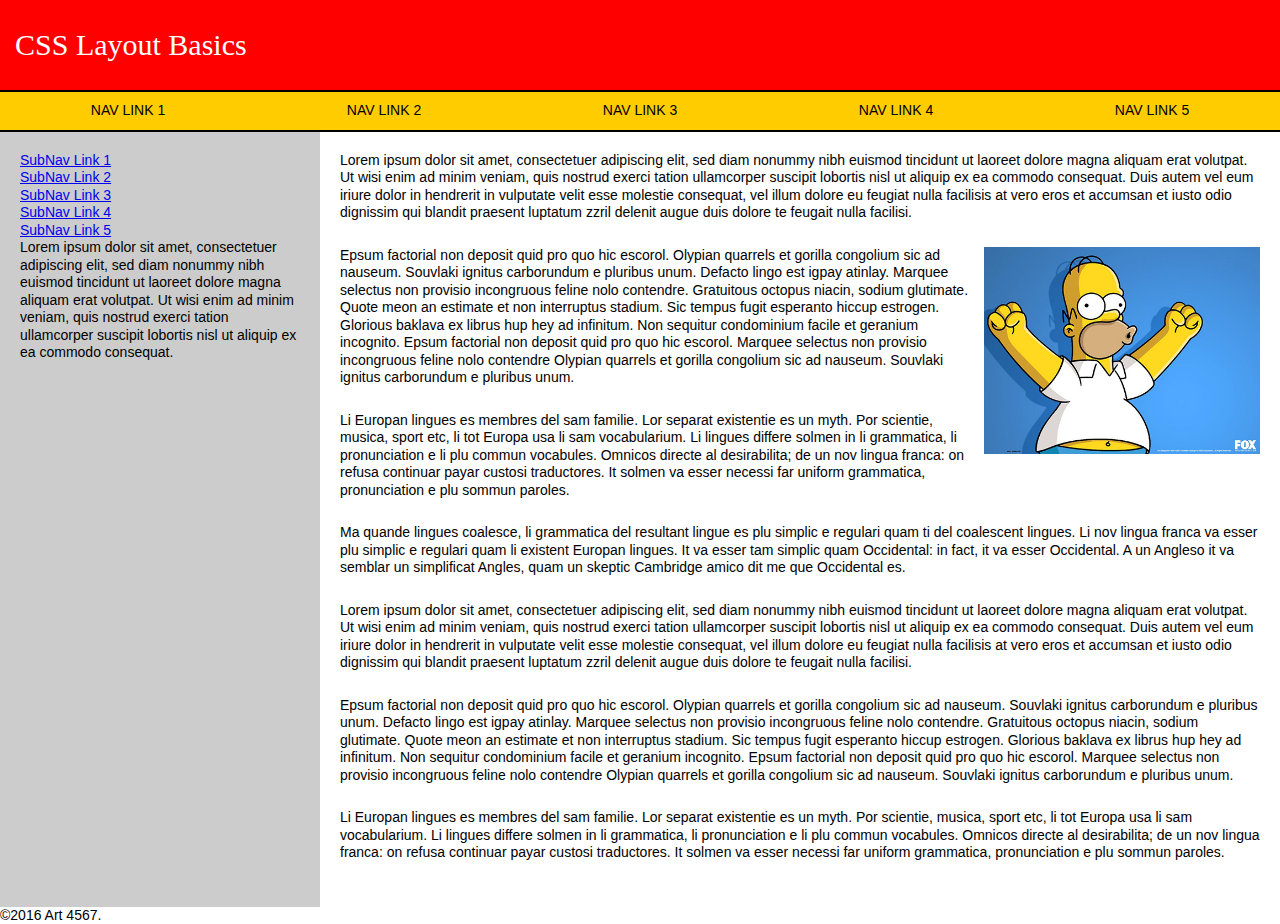
<file: index.html>
<!doctype html>
<html>
	<head>
		<meta name="viewport" content="width=device-width, initial-scale=1.0">
		<title>CSS Layout Basics</title>
		<link href="assets/css/reset.css" rel="stylesheet" />
		<link href="assets/css/styles.css" rel="stylesheet" media="screen" />
	</head>
	<body>
		<div class="pageWrapper">
			<header>
				<h1>CSS Layout Basics</h1>
			</header><!--header-->
			<nav class="mainNav">
				<ul>
					<li><a href="#">Nav Link 1</a></li>
					<li><a href="#">Nav Link 2</a></li>
					<li><a href="#">Nav Link 3</a></li>
					<li><a href="#">Nav Link 4</a></li>
					<li><a href="#">Nav Link 5</a></li>
				</ul>
			</nav><!--nav-->
			<a href="#" id="nav-toggle">MENU</a>
			<div class="contentArea">
				
				<main>

					<p>Lorem ipsum dolor sit amet, consectetuer adipiscing elit, sed diam nonummy nibh euismod tincidunt ut laoreet dolore magna aliquam erat volutpat. Ut wisi enim ad minim veniam, quis nostrud exerci tation ullamcorper suscipit lobortis nisl ut aliquip ex ea commodo consequat. Duis autem vel eum iriure dolor in hendrerit in vulputate velit esse molestie consequat, vel illum dolore eu feugiat nulla facilisis at vero eros et accumsan et iusto odio dignissim qui blandit praesent luptatum zzril delenit augue duis dolore te feugait nulla facilisi.</p>

<img src="assets/images/homer-simpson.jpg" class="image-right" alt="Homer Simpson">
<p>Epsum factorial non deposit quid pro quo hic escorol. Olypian quarrels et gorilla congolium sic ad nauseum. Souvlaki ignitus carborundum e pluribus unum. Defacto lingo est igpay atinlay. Marquee selectus non provisio incongruous feline nolo contendre. Gratuitous octopus niacin, sodium glutimate. Quote meon an estimate et non interruptus stadium. Sic tempus fugit esperanto hiccup estrogen. Glorious baklava ex librus hup hey ad infinitum. Non sequitur condominium facile et geranium incognito. Epsum factorial non deposit quid pro quo hic escorol. Marquee selectus non provisio incongruous feline nolo contendre Olypian quarrels et gorilla congolium sic ad nauseum. Souvlaki ignitus carborundum e pluribus unum.</p>

<p>Li Europan lingues es membres del sam familie. Lor separat existentie es un myth. Por scientie, musica, sport etc, li tot Europa usa li sam vocabularium. Li lingues differe solmen in li grammatica, li pronunciation e li plu commun vocabules. Omnicos directe al desirabilita; de un nov lingua franca: on refusa continuar payar custosi traductores. It solmen va esser necessi far uniform grammatica, pronunciation e plu sommun paroles.</p>

<p>Ma quande lingues coalesce, li grammatica del resultant lingue es plu simplic e regulari quam ti del coalescent lingues. Li nov lingua franca va esser plu simplic e regulari quam li existent Europan lingues. It va esser tam simplic quam Occidental: in fact, it va esser Occidental. A un Angleso it va semblar un simplificat Angles, quam un skeptic Cambridge amico dit me que Occidental es.</p>

<p>Lorem ipsum dolor sit amet, consectetuer adipiscing elit, sed diam nonummy nibh euismod tincidunt ut laoreet dolore magna aliquam erat volutpat. Ut wisi enim ad minim veniam, quis nostrud exerci tation ullamcorper suscipit lobortis nisl ut aliquip ex ea commodo consequat. Duis autem vel eum iriure dolor in hendrerit in vulputate velit esse molestie consequat, vel illum dolore eu feugiat nulla facilisis at vero eros et accumsan et iusto odio dignissim qui blandit praesent luptatum zzril delenit augue duis dolore te feugait nulla facilisi.</p>

<p>Epsum factorial non deposit quid pro quo hic escorol. Olypian quarrels et gorilla congolium sic ad nauseum. Souvlaki ignitus carborundum e pluribus unum. Defacto lingo est igpay atinlay. Marquee selectus non provisio incongruous feline nolo contendre. Gratuitous octopus niacin, sodium glutimate. Quote meon an estimate et non interruptus stadium. Sic tempus fugit esperanto hiccup estrogen. Glorious baklava ex librus hup hey ad infinitum. Non sequitur condominium facile et geranium incognito. Epsum factorial non deposit quid pro quo hic escorol. Marquee selectus non provisio incongruous feline nolo contendre Olypian quarrels et gorilla congolium sic ad nauseum. Souvlaki ignitus carborundum e pluribus unum.</p>

<p>Li Europan lingues es membres del sam familie. Lor separat existentie es un myth. Por scientie, musica, sport etc, li tot Europa usa li sam vocabularium. Li lingues differe solmen in li grammatica, li pronunciation e li plu commun vocabules. Omnicos directe al desirabilita; de un nov lingua franca: on refusa continuar payar custosi traductores. It solmen va esser necessi far uniform grammatica, pronunciation e plu sommun paroles.</p>
				</main><!--mainColumn-->

<aside>
					<nav class="subNav">
						<ul>
							<li><a href="#">SubNav Link 1</a></li>
							<li><a href="#">SubNav Link 2</a></li>
							<li><a href="#">SubNav Link 3</a></li>
							<li><a href="#">SubNav Link 4</a></li>
							<li><a href="#">SubNav Link 5</a></li>
						</ul>
					</nav>
					<p>Lorem ipsum dolor sit amet, consectetuer adipiscing elit, sed diam nonummy nibh euismod tincidunt ut laoreet dolore magna aliquam erat volutpat. Ut wisi enim ad minim veniam, quis nostrud exerci tation ullamcorper suscipit lobortis nisl ut aliquip ex ea commodo consequat.</p>
				</aside>


			</div><!--contentArea -->
			<footer>
				&copy;2016 Art 4567.
			</footer><!--footer-->
		</div><!--pageWrapper-->

	<script   src="https://code.jquery.com/jquery-2.2.4.min.js"   integrity="sha256-BbhdlvQf/xTY9gja0Dq3HiwQF8LaCRTXxZKRutelT44="   crossorigin="anonymous"></script>
	<script>
		$( document ).ready(function() {
 
		   $( "#nav-toggle" ).click(function() {
			  $('nav.mainNav').toggleClass('active'); 
			  $('nav.mainNav').slideToggle(275); 
			});

		  // $("#nav-toggle").click(function(){
		  // 	console.log("clicked");
		  // });

		  // $( "#nav-toggle" ).click(function() {
		  //   alert( "Handler for .click() called." );
		  // });
		 
		});
	</script>

	</body>
</html>
</file>
<file: assets/css/styles.css>
* {
	box-sizing: border-box;
}

html, body {
	width: 100%;
	height: 100%;
	padding: 0px;
	margin: 0px;
	background-color: #333333;
	color: #000;
	font-family: Arial, Helvetica, sans-serif;
	font-size: 14px;
	line-height: 1.25;
}

.pageWrapper {
	width: 100%;
	background-color: #FFF;
	padding: 0px;
	margin: 0px auto;
}

header {
	width: 100%;
	background-color: #FF0000;
	color: #FFF;
	margin: 0px;
	padding: 30px 15px;
	border-bottom: solid 2px #000;
}

header h1 {
	font-family: Palatino, serif;
	font-size: 30px;
	line-height: 30px;
	color: #FFF;
}

nav.mainNav {
	width: 100%;
	padding: 0px;
	margin: 0px;
	border-bottom: solid 2px #000;
	display: block;
}

nav.mainNav ul {
	list-style: none;
	padding: 0px;
	margin: 0px;
	overflow: hidden;
}

nav.mainNav ul li {
	width: 20%;
	padding: 0px;
	margin: 0px;
	float: left;
}

nav.mainNav ul li a {
	padding: 10px;
	margin: 0px;
	text-decoration: none;
	text-transform: uppercase;
	color: #000;
	background-color: #FFCC00;
	display: block;
	text-align: center;
}

/* comment */

.contentArea {
	width: 100%;
	overflow: hidden;
	position:relative;
}

.contentArea aside {
	width: 25%;
	padding: 20px;
	background-color: #CCC;
	position: absolute;
	top: 0px;
	left: 0px;
	height: 100%;
}

.contentArea main {
	width: 75%;
	padding: 20px;
	background-color: #FFF;
	margin-left: 25%;
}

.image-left {
	width:30%;
	float: left;
	margin-right: 15px;
	margin-bottom: 15px;
}

.image-right {
	width:30%;
	float: right;
	margin-left: 15px;
	margin-bottom: 15px;
}

main p {
	margin-bottom: 25px;
}

#nav-toggle {
	display: none;
}

@media (max-width: 767px) {

	nav.mainNav ul li {
		width: 100%;
		float: none;
	}

	nav.mainNav {
		/*max-height: 0px;*/
		overflow: hidden;
		transition: max-height 0.3s;
	}

	nav.mainNav.active {
		max-height: 1000px;
	}

	.contentArea aside {
		width: 100%;
		position: static;
		height: auto;
	}

	.contentArea main {
		width: 100%;
		margin-left: 0px;
	}

	#nav-toggle {
		display: block;
		padding: 10px;
		margin: 0px;
		text-decoration: none;
		text-transform: uppercase;
		color: #000;
		background-color: #FFCC00;
		text-align: center;
	}

}
</file>
